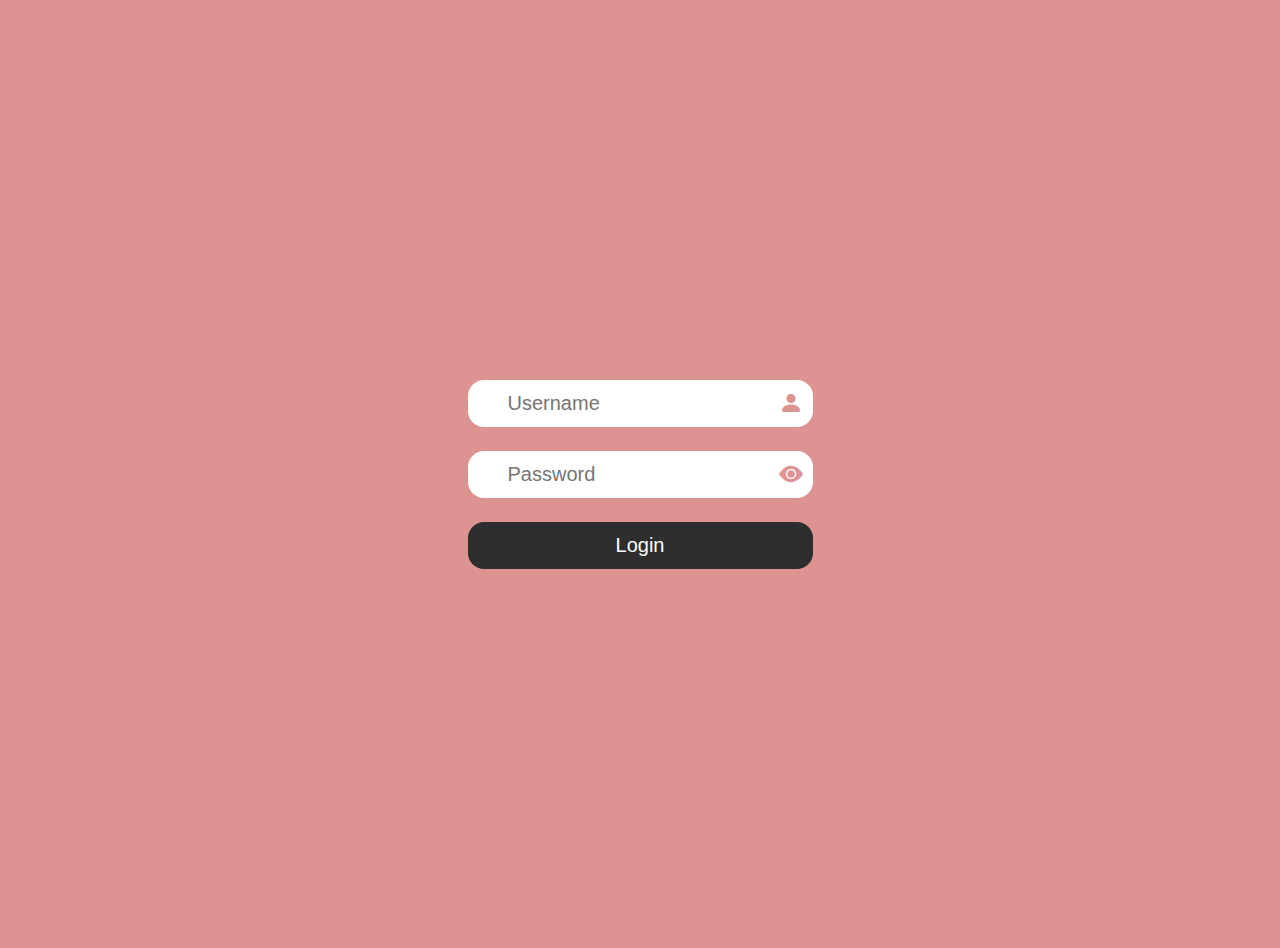
<file: login.html>
<!DOCTYPE html>
<html lang="en">
  <head>
    <meta charset="UTF-8" />
    <meta
      name="viewport"
      content="width=device-width, initial-scale=1.0" />
    <title>Login Crayfy</title>
    <link rel="stylesheet" href="css/login.css" />
  </head>
  <body>
    <form class="loginForm" id="loginForm">
      <div class="input-icon">
        <input
          type="text"
          placeholder="Username"
          id="usernameInput" />
        <i class="bi bi-person-fill"></i>
      </div>
      <div class="input-icon">
        <input
          type="password"
          placeholder="Password"
          id="passwordInput" />
        <i class="bi bi-eye-fill" id="viewPassword"></i>
      </div>
      <button id="loginBtn">Login</button>
    </form>
    <script defer src="src/login.js"></script>
  </body>
</html>
</file>
<file: css/login.css>
/* Import Google Font */
@import url('https://fonts.googleapis.com/css2?family=Roboto+Mono:wght@100;200;300;400;500;600;700&display=swap');
/* Import Bootstrap Icons */
@import url('https://cdn.jsdelivr.net/npm/bootstrap-icons@1.11.3/font/bootstrap-icons.min.css');

:root {
  --background-color: #de9393;
  --light-background: #2e2e2e;
  --primary-color: #fff;
  --secondary-color: #aaa;
  --primary-font: 'Roboto Mono', monospace;
  --gap-s: 12px;
  --gap: 24px;
  --gap-xl: 48px;
  --border-radius: 16px;
  --transition: all 0.3s ease-in-out;
}
* {
  margin: 0;
  padding: 0;
  box-sizing: border-box;
}
html {
  font-size: 62.5%;
  background-color: var(--background-color);
  color: var(--primary-color);
  font-family: var(--primary-font);
}
body {
  max-width: 1200px;
  padding: 24px;
  margin: auto;
  display: grid;
  gap: var(--gap-xl);
}
header {
  margin-bottom: 24px;
  nav {
    display: flex;
    justify-content: space-between;
    align-items: center;
    a {
      color: var(--primary-color);
      text-decoration: none;
      font-size: 4rem;
      font-weight: bolder;
    }
    .right-nav {
      display: flex;
      align-items: center;
      gap: 24px;
    }
  }
}
main {
  display: grid;
  grid-template-columns: 1fr 1fr;
  gap: var(--gap-xl);
  .list-container {
    display: grid;
    gap: var(--gap);
    .list {
      display: grid;
      gap: var(--gap);
      h3 {
        font-size: 2.4rem;
        span {
          color: var(--secondary-color);
        }
      }
      .Canciones-list {
        display: flex;
        flex-direction: column;
        gap: var(--gap);
        max-height: 25vh;
        .Cancioness {
          overflow-y: auto;
          scrollbar-width: thin;
          scrollbar-color: var(--primary-color)
            var(--background-color);
          .Canciones {
            display: flex;
            justify-content: space-between;
            align-items: center;
            font-size: 1.8rem;
            transition: var(--transition);
            padding: 12px;
            border-radius: var(--border-radius);
            cursor: pointer;
            &:hover {
              background-color: var(--light-background);
            }
            .price {
              font-weight: bolder;
            }
            .left-Canciones {
              display: flex;
              gap: var(--gap-s);
              align-items: center;
              img {
                max-width: 128px;
                border-radius: var(--border-radius);
              }
            }
          }
        }
      }
    }
  }
  .Canciones-container {
    display: flex;
    flex-direction: column;
    gap: var(--gap);
    justify-content: center;
    .Canciones-nombre {
      font-size: 4rem;
    }
    .add-to-playlist-btn {
      background-color: var(--primary-color);
      color: var(--background-color);
      font-size: 2.4rem;
      padding: 12px 24px;
      border-radius: var(--border-radius);
      border: none;
      transition: var(--transition);
      cursor: pointer;
      font-weight: 500;
      &:hover {
        background-color: var(--secondary-color);
      }
    }
    .secondary-btn {
      background-color: var(--light-background);
      color: var(--primary-color);
    }
    .Canciones-price {
      font-size: 3rem;
      display: flex;
      align-items: center;
      gap: var(--gap-s);
      .tachado {
        text-decoration: line-through;
        color: var(--secondary-color);
        font-size: 2.4rem;
      }
    }
    .Canciones-img {
      max-width: 100%;
      border-radius: var(--border-radius);
      box-shadow: 0 0 200px 3px #ffffff1a;
    }
  }
}
.loginForm {
  display: grid;
  min-height: 100vh;
  place-content: center;
  gap: var(--gap);
  #logout {
    cursor: pointer;
  }
  a {
    text-decoration: none;
    color: var(--primary-color);
    font-size: 2rem;
    text-align: center;
  }
  button {
    outline: none;
    padding: 12px 4rem 12px 4rem;
    font-size: 2rem;
    border: none;
    border-radius: var(--border-radius);
    background-color: var(--light-background);
    color: var(--primary-color);
  }
}
.input-icon {
  position: relative;
  input {
    outline: none;
    padding: 12px 4rem 12px 4rem;
    font-size: 2rem;
    border: none;
    border-radius: var(--border-radius);
  }
  i {
    position: absolute;
    z-index: 1;
    color: var(--background-color);
    font-size: 2.4rem;
    top: 50%;
    transform: translateY(-50%);
    right: 1rem;
    cursor: pointer;
  }
}
.CancionessError {
  font-size: 2.4rem;
  text-align: center;
  color: var(--secondary-color);
}
@media screen and (max-width: 1200px) {
  main {
    grid-template-columns: 1fr;
  }
}
@media screen and (max-width: 800px) {
  nav {
    flex-direction: column;
    gap: var(--gap);
  }
}
img {
  aspect-ratio: 16 / 9;
  object-fit: cover;
}
</file>
